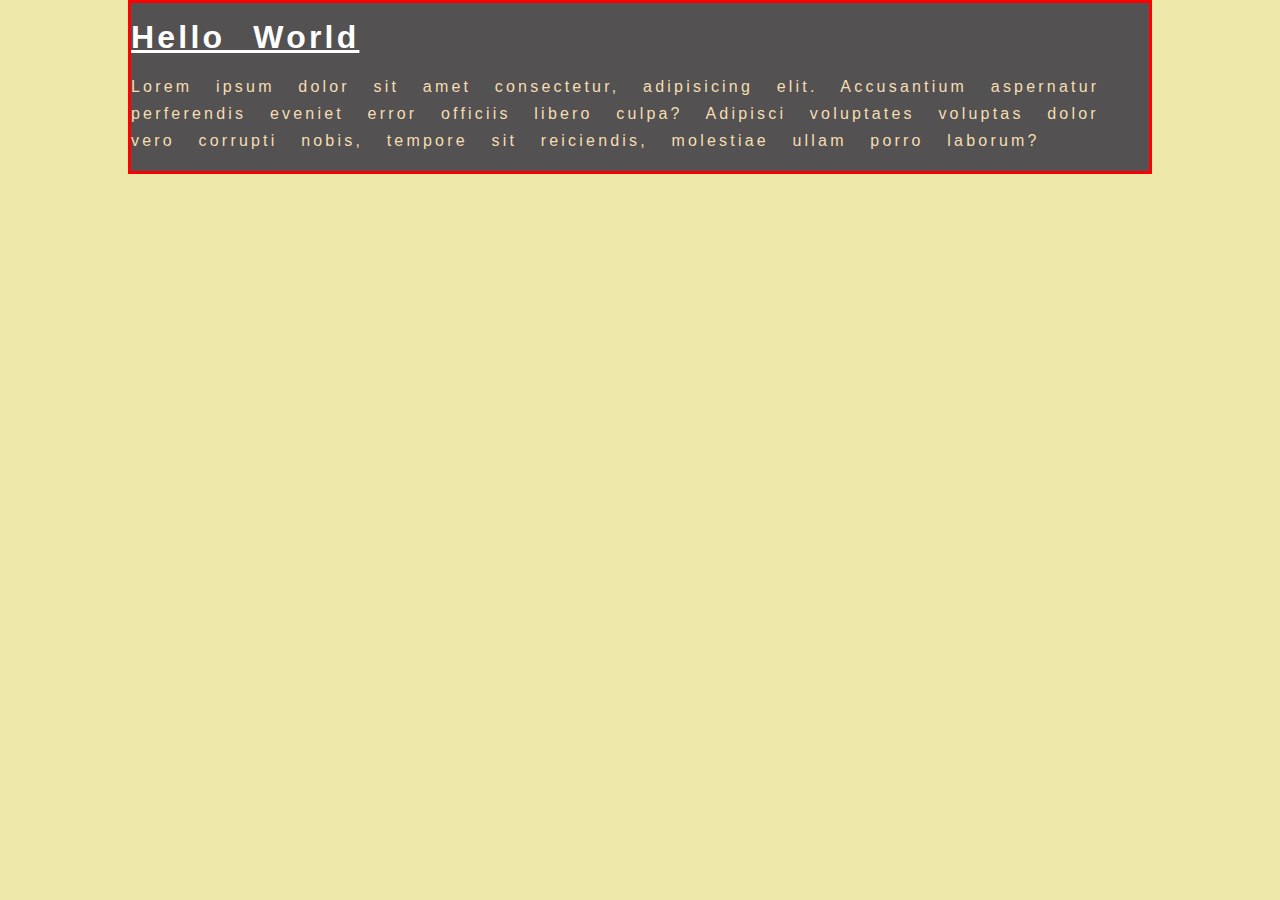
<file: Day1/CSS/index.html>
<!DOCTYPE html>
<html>
    <head>
        <title>30day code</title>
        <link rel="stylesheet" href="mycss.css">
    </head>
    <body>
        <div class="container">
        <div class="box1">
        <h1>Hello World</h1>
        <p>Lorem ipsum dolor sit amet consectetur, adipisicing elit.
           Accusantium aspernatur perferendis eveniet error officiis libero 
           culpa? Adipisci voluptates voluptas dolor vero corrupti nobis, tempore 
           sit reiciendis, molestiae ullam porro laborum?</p>
        </div>
    </div>
    </body>
</html>
</file>
<file: Day1/CSS/mycss.css>
h1{
    color: white;
    text-decoration: underline;
}
body{
    background-color: palegoldenrod;
    color: rebeccapurple;
   font-family: Arial, Helvetica, sans-serif;
   font-size: 16px;
   font-weight: normal;

   /*font:normal 16px Arial, Helvetica, sans-serif;*/

   line-height: 1.7em;
   margin: 0;
}

.container{
    width: 80%;
    margin: auto;
}

.box1{
    background-color: rgb(83, 81, 81);
    color: wheat;

    /*border-right: 5px red solid;
    border-left: 5px red solid;
    border-top: 5px red solid;
    border-bottom: 5px red solid;
    border-bottom-width: 10px*/

    border: 5px red solid;
    border-width: 3px;


    /*  --- padding --- */
    word-spacing: 1em;
    letter-spacing: 0.2em;


}
</file>
